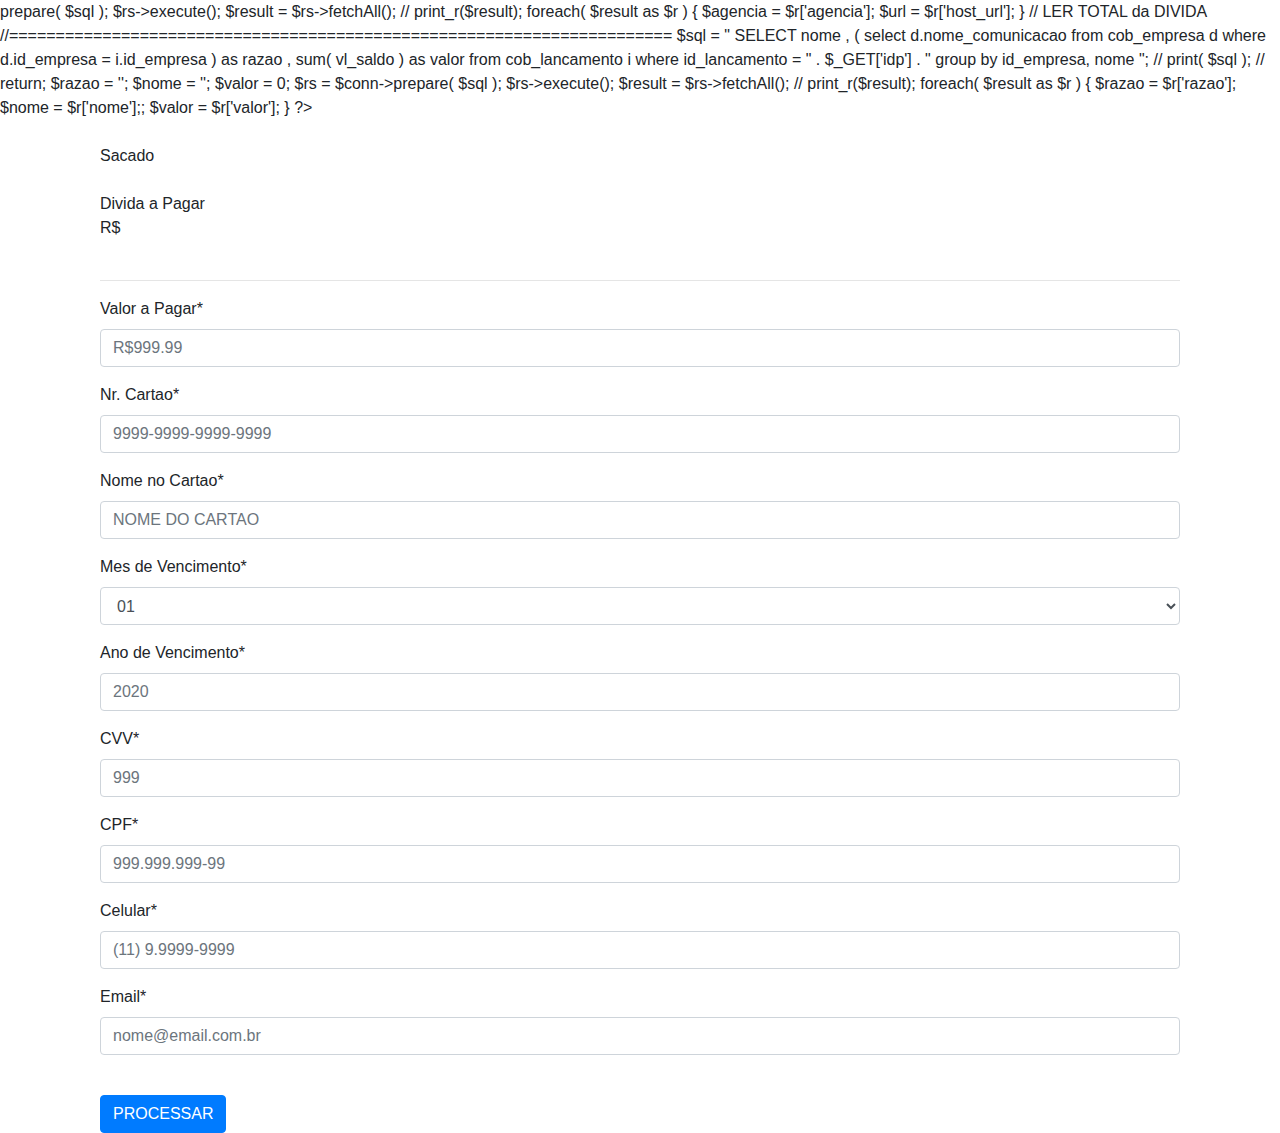
<file: cartao/checkout-original.html>
<!doctype html>

<?php
include('./conf/conexao.php');

if( ! isset( $_GET['idp'] ) ){
	print('Invalido'); 
	return;
}


// LER PARAMETROS
//=======================================================================
$agencia = '';
$url     = '';

$sql = " select agencia, host_url from cob_parceiro ";

 
$rs = $conn->prepare( $sql );
$rs->execute();

$result = $rs->fetchAll();
// print_r($result);
foreach( $result as $r )
{
	$agencia = $r['agencia'];
	$url     = $r['host_url'];
}



// LER TOTAL da DIVIDA
//=======================================================================
$sql = "
SELECT nome
, ( select d.nome_comunicacao 
      from cob_empresa d 
      where d.id_empresa = i.id_empresa ) as razao
, sum( vl_saldo ) as valor
from cob_lancamento i
where id_lancamento = "  . $_GET['idp'] . " group by id_empresa, nome "; 

// print( $sql );
// return;

$razao = '';
$nome = '';
$valor = 0;
 
$rs = $conn->prepare( $sql );
$rs->execute();

$result = $rs->fetchAll();
// print_r($result);
foreach( $result as $r )
{

  $razao = $r['razao'];
  $nome  = $r['nome'];;
  $valor = $r['valor'];
 
}





?>


<html lang="en">
  <head>
    <!-- Required meta tags -->
    <meta charset="utf-8">
    <meta name="viewport" content="width=device-width, initial-scale=1, shrink-to-fit=no">
    <meta http-equiv="cache-control"   content="no-cache" />
    <meta http-equiv="expires" content = "Mon, 22 jul 2006 11:12:01 GMT" />

    <!-- Bootstrap CSS -->
    <link rel="stylesheet" href="https://stackpath.bootstrapcdn.com/bootstrap/4.4.1/css/bootstrap.min.css" integrity="sha384-Vkoo8x4CGsO3+Hhxv8T/Q5PaXtkKtu6ug5TOeNV6gBiFeWPGFN9MuhOf23Q9Ifjh" crossorigin="anonymous">

    <title>Pagamento DeltaFIN</title>
  </head>
  <body>

  <div class="container">



<div class="container-fluid">

<form name='frm' id='frm' method='POST' action='../pjbank/pagamentoCartao.php'>
	<input type='hidden' id='valorPagarFld' value='0.00'>



	<br>Sacado
	<br><div id='nomeCliente'><?=$nome;?></div>
	<br>Divida a Pagar
  <br><div id='valorApagar'>R$<?=$valor;?></div>
  <br><div><?=$razao;?></div>
<hr>

  <div class="form-group">
    <label for="cartaoValorPagarFld">Valor a Pagar*</label>
    <input type="text" class="form-control" name='cartaoValorPagarFld' id="cartaoValorPagarFld" aria-describedby="emailHelp" placeholder='R$999.99'>
  </div>
	
  <div class="form-group">
    <label for="cartaoNrFld">Nr. Cartao*</label>
    <input type="text" class="form-control" name='cartaoNrFld' id="cartaoNrFld" aria-describedby="emailHelp" placeholder='9999-9999-9999-9999'>
  </div>

  <div class="form-group">
    <label for="cartaoNomeFld">Nome no Cartao*</label>
    <input type="text" class="form-control" name='cartaoNomeFld' id="cartaoNomeFld" aria-describedby="emailHelp" placeholder='NOME DO CARTAO'>
  </div>

		


  <div class="form-group">
    <label for="cartaoVenctoMesFld">Mes de Vencimento*</label>
    <select class="form-control" id="cartaoVenctoMesFld" name="cartaoVenctoMesFld">
      <option>01</option>
      <option>02</option>
      <option>03</option>
      <option>04</option>
      <option>05</option>
      <option>06</option>
      <option>07</option>
      <option>08</option>
      <option>09</option>
      <option>10</option>
      <option>11</option>
      <option>12</option>
    </select>
  </div>
	
  <div class="form-group">
    <label for="cartaoVenctoAnoFld">Ano de Vencimento*</label>
    <input type="text" class="form-control" name='cartaoVenctoAnoFld' id="cartaoVenctoAnoFld" aria-describedby="emailHelp" placeholder='2020'>
  </div>
	
  <div class="form-group">
    <label for="cartaoCvvFld">CVV*</label>
    <input type="text" class="form-control" name='cartaoCvvFld' id="cartaoCvvFld" aria-describedby="emailHelp" placeholder='999'>
  </div>


 <div class="form-group">
    <label for="cartaoCpfFld">CPF*</label>
    <input type="text" class="form-control" name='cartaoCpfFld' id="cartaoCpfFld" aria-describedby="emailHelp" placeholder='999.999.999-99'>
  </div>

  <div class="form-group">
    <label for="cartaoCelularFld">Celular*</label>
    <input type="text" class="form-control" name='cartaoCelularFld' id="cartaoCelularFld" aria-describedby="emailHelp" placeholder='(11) 9.9999-9999'>
  </div>
	
  <div class="form-group">
    <label for="cartaoEmailFld">Email*</label>
    <input type="email" class="form-control" name='cartaoEmailFld' id="cartaoEmailFld" aria-describedby="emailHelp" placeholder='nome@email.com.br'>
  </div>


	

  <br>
<button type="button" id='cmdProcessarx' class="btn btn-primary">PROCESSAR</button>
</form>

</div>

</div>


    <!-- Optional JavaScript -->
    <!-- jQuery first, then Popper.js, then Bootstrap JS -->
    <script src="https://code.jquery.com/jquery-3.4.1.slim.min.js" integrity="sha384-J6qa4849blE2+poT4WnyKhv5vZF5SrPo0iEjwBvKU7imGFAV0wwj1yYfoRSJoZ+n" crossorigin="anonymous"></script>
    <script src="https://cdn.jsdelivr.net/npm/popper.js@1.16.0/dist/umd/popper.min.js" integrity="sha384-Q6E9RHvbIyZFJoft+2mJbHaEWldlvI9IOYy5n3zV9zzTtmI3UksdQRVvoxMfooAo" crossorigin="anonymous"></script>
    <script src="https://stackpath.bootstrapcdn.com/bootstrap/4.4.1/js/bootstrap.min.js" integrity="sha384-wfSDF2E50Y2D1uUdj0O3uMBJnjuUD4Ih7YwaYd1iqfktj0Uod8GCExl3Og8ifwB6" crossorigin="anonymous"></script>





</body>

</html>
</file>
